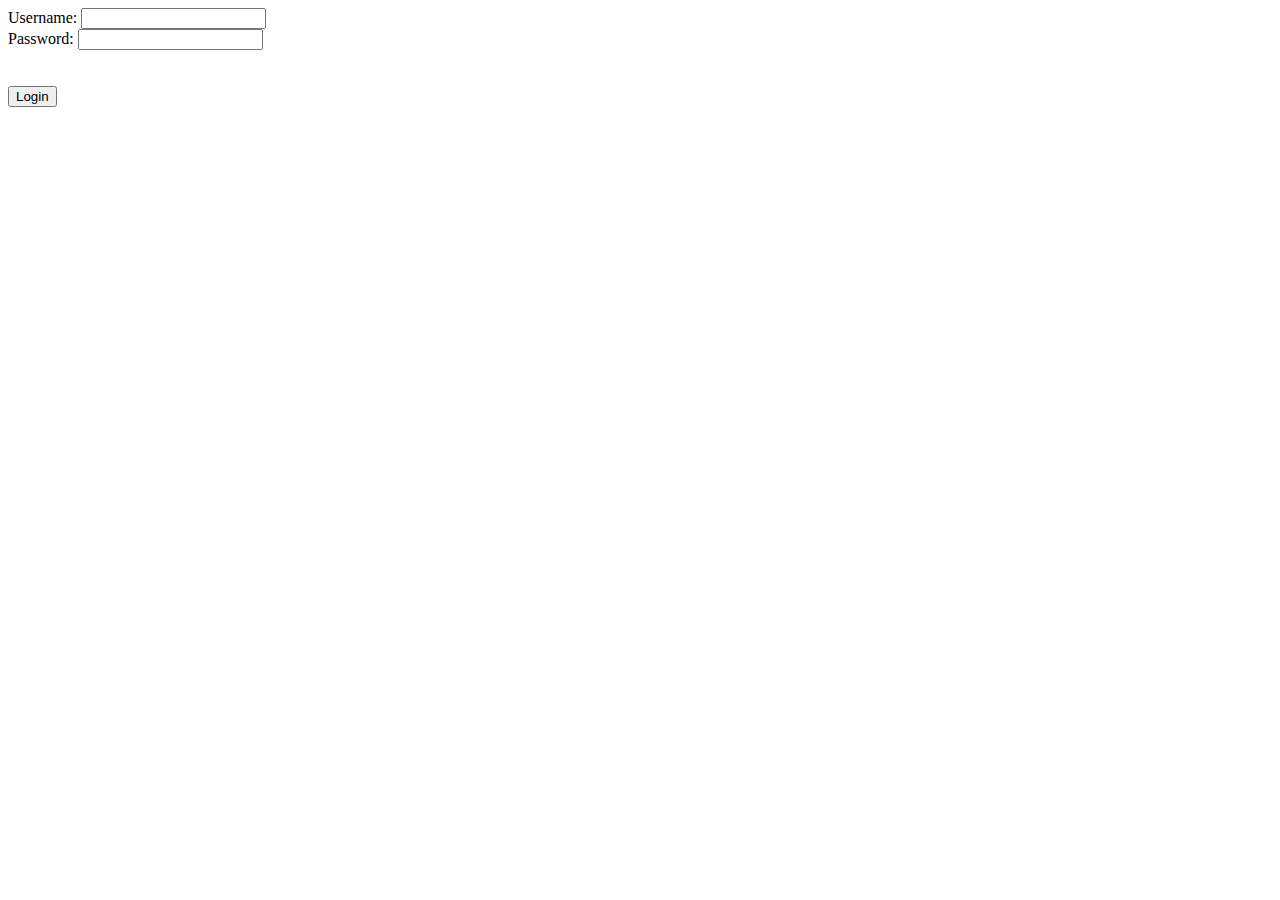
<file: Login.html>
<!doctype html>
<head>
  <meta charset="utf-8">

  <title>My Parse App</title>
  <meta name="description" content="My Parse App">
  <meta name="viewport" content="width=device-width">
  <!-- <link rel="stylesheet" href="css/reset.css">
  <link rel="stylesheet" href="css/styles.css"> -->

  
  <script type="text/javascript" src="http://ajax.googleapis.com/ajax/libs/jquery/1.7.2/jquery.min.js"></script>
  <script type="text/javascript" src="http://www.parsecdn.com/js/parse-latest.js"></script>
</head>


<body>

 <form id="myForm">
  Username: <input type="text" id = "uname" name="uname"><br>
  Password: <input type="text" id = "pass" name="pass"><br>
  <br><br>
  <input type="button" onclick="login()" value="Login">
</form>


<script type="text/javascript">
    Parse.initialize("CnC61CI3beai2RyvnxBrz6omXBuPocQF79eua2Vz", "XH3STCvM2oQFPS1FLqguD7xRMS8Dk5tVKoZ3CwnC");

    function login() {

      

      var username = document.getElementById("uname").value;
      var password = document.getElementById("pass").value;
      

      var user = new Parse.User();

      user.set("username", username)
      user.set("password", password)

      Parse.User.logIn(username, password, {

        success: function(user) {
          window.location = "index.html"

        },

        error: function(user, error) {
          alert("Error")

        }


      });
    }

  </script>


</body>

</html>
</file>
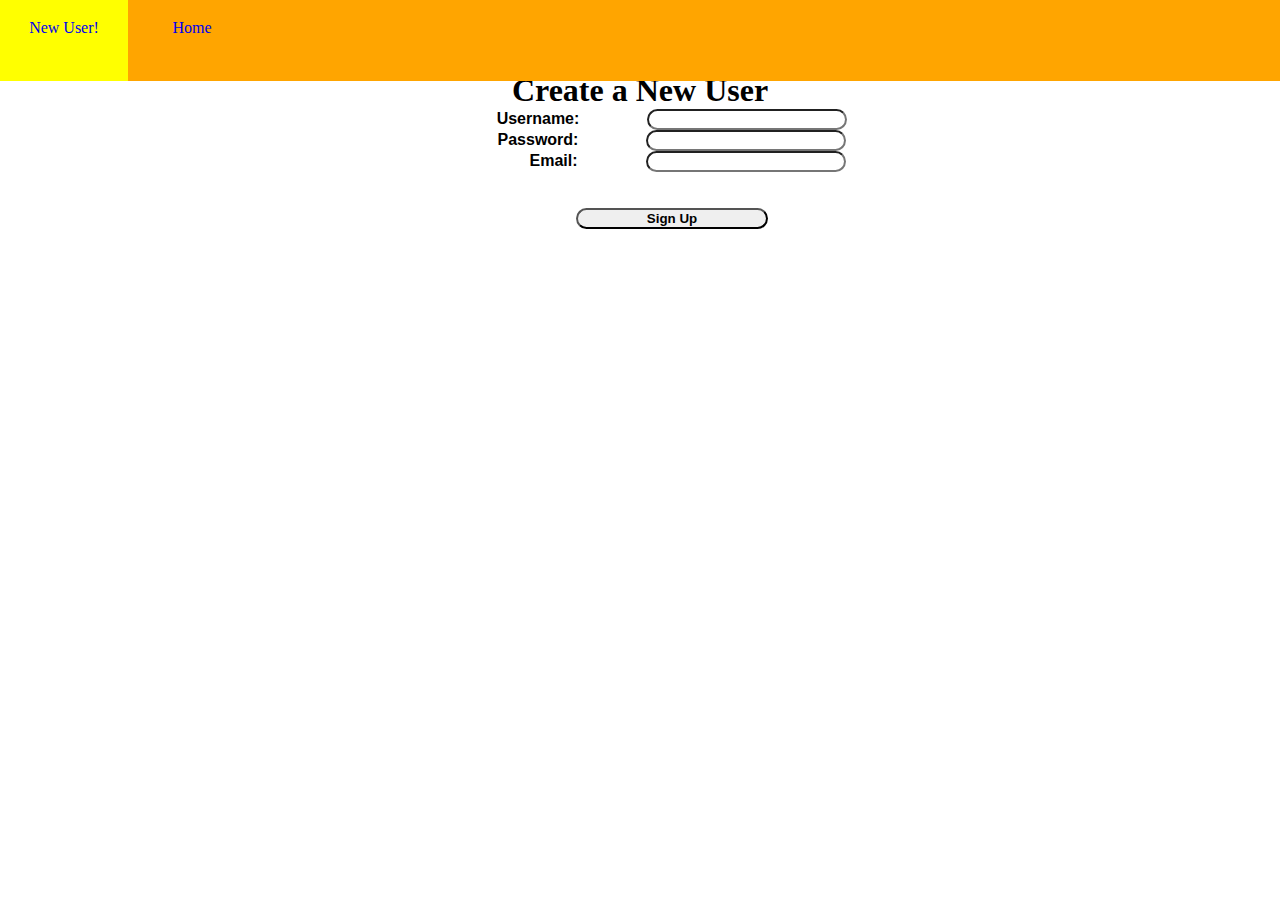
<file: Signup.html>
<!doctype html>
<head>
  <meta charset="utf-8">

  <title>Enigma</title>
  <meta name="description" content="Enigma">
  <meta name="viewport" content="width=device-width">
  <!-- <link rel="stylesheet" href="css/reset.css"> -->
  <link rel="stylesheet" href="css/signup.css"> 

  <script type="text/javascript" src="http://ajax.googleapis.com/ajax/libs/jquery/1.7.2/jquery.min.js"></script>
  <script type="text/javascript" src="http://www.parsecdn.com/js/parse-latest.js"></script>
</head>


<body>
<div id="navbar">
  <a href="signup.html"><p>New User!</p></a>
  <a href="index.html"><p>Home</p></a>
  </div>
  <br><br><br><br>
 <h1> Create a New User </h1>
 <form id="myForm">
  <center><span>Username:</span>
  <input type="text" id = "uname" name="uname" /></center>
  <center><span>Password:</span>
  <input type="text" id = "pass" name="pass" /></center>
  <center><span>&nbsp;&nbsp;&nbsp;&nbsp;&nbsp;&nbsp;&nbsp;Email:</span>
  <input type="text" id = "email" name="email" /></center><br><br>
  <center><input type="button" onclick="signup()" value="Sign Up" id="signup"></center>
</form>
<div id="lightbox">

</div>
<script type="text/javascript">
    Parse.initialize("CnC61CI3beai2RyvnxBrz6omXBuPocQF79eua2Vz", "XH3STCvM2oQFPS1FLqguD7xRMS8Dk5tVKoZ3CwnC");

    function signup() {

      

      var username = document.getElementById("uname").value;
      var password = document.getElementById("pass").value;
      var email = document.getElementById("email").value;

      var user = new Parse.User();

      user.set("username", username)
      user.set("password", password)
      user.set("email", email)

      user.signUp(null, {

        success: function(user) {

          user.set("btval", 1)

          user.save(null, {

            success: function(user) {

              window.location = "index.html"

            },

            error: function(user,error) {

            }

          })

        },

        error: function(user,error) {

          alert("Error: " + error.code + " " + error.message);
        }
      })
      

    }


  </script>


</body>

</html>
</file>
<file: css/styles.css>
body {
    background: #eee;
    text-align: center;
    padding: 0 25px;
}

#main {
    width: 500px;
    margin: auto;
    text-align: left;
    background: white;
    padding: 50px 60px;
    border: solid #ddd;
    border-width: 0 1px 1px 1px;
}

#main h1 {
    margin-top: 0;
    font-size: 35px;
}

#main ul {
    padding-left: 20px;
}

#main .error {
    border: 1px solid red;
    background: #FDEFF0;
    padding: 20px;
}

#main .success {
    margin-top: 25px;
}

#main .success code {
    font-size: 12px;
    color: green;
    line-height: 13px;
}
</file>
<file: css/signup.css>
* {
	font-family:Optima;
	margin:0;
}
*:focus 
{
	outline:none;
}
#navbar {
	/*border: 1px solid black;*/
	height:9%;
	width:100%;
	position:fixed;
	/*margin-top:-5%;*/
	z-index:999;
	background-color:orange;
}

#navbar p {
	line-height:350%;
	width:10%;
	height:100%;
	float:left;
	margin:0;
	font-weight:normal;
	text-align:center;
}
#navbar p:hover {
  -webkit-transition-duration: 0.4s;
  transition-duration: 0.4s;
  -webkit-transition-property: color, background-color;
  transition-property: color, background-color;
  background-color:yellow;
}

h1 {
	text-align:center;
}

span, input {
	margin-left:5%;
	text-align:center;
	font-weight:bold;
	width:15%;
	height:20%;
	font-family:sans-serif;
}

a:visited {
	color:blue;
}

input{
	border-radius:25px;
}
</file>
